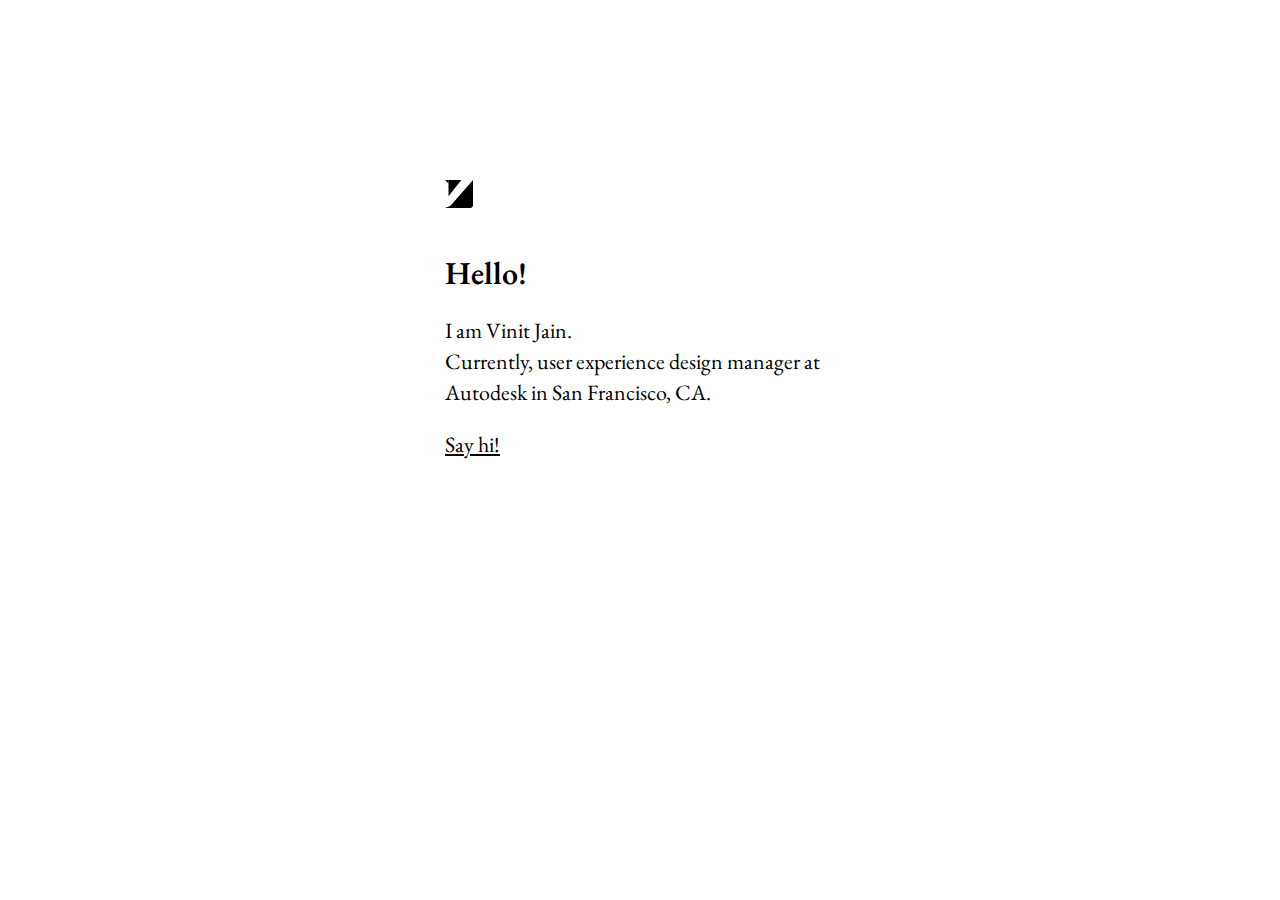
<file: index.html>
<!DOCTYPE html>
<html>
<head>
  <meta charset="utf-8" />
  <meta http-equiv="X-UA-Compatible" content="IE=edge">
  <title>Vinit Jain</title>
  <meta name="viewport" content="width=device-width, initial-scale=1">
  <link href="https://fonts.googleapis.com/css?family=EB+Garamond:400,500,600,700,800" rel="stylesheet">
  <link rel="stylesheet" type="text/css" media="screen" href="styles.css">
</head>
<body>
  <div id="main">
    <div id="content">
      <div id="vinit-logo">
        <svg width="28px" height="28px" viewBox="0 0 24 24" xmlns="http://www.w3.org/2000/svg">
            <g id=“vinit-logo-main” stroke="none" stroke-width="1" fill="none" fill-rule="evenodd">
                <g id=“vinit-logo” transform="translate(-41.000000, -31.000000)" fill="var(--text-color-c1)" fill-rule="nonzero">
                    <g id="logo" transform="translate(41.000000, 31.000000)">
                        <path d="M24,0 L24,21.5999847 C24,22.9254766 22.9005161,24 21.5292806,24 L3,24 L24,0 Z" id="Triangle"></path>
                        <polygon id="Triangle" transform="translate(8.500000, 7.000000) rotate(180.000000) translate(-8.500000, -7.000000) " points="14 0 14 14 3 14"></polygon>
                        <polygon id="Triangle-7" transform="translate(1.500000, 1.500000) scale(-1, 1) rotate(-180.000000) translate(-1.500000, -1.500000) " points="3 0 3 3 0 3"></polygon>
                        <polygon id="Triangle-7" points="5 22 5 24 0 24"></polygon>
                    </g>
                </g>
            </g>
        </svg>
      </div>
      <h1>Hello!</h1>
      <p>I am Vinit Jain.<br>Currently, user experience design manager at Autodesk in San Francisco, CA.</p>
      <p>
        <a href="mailto:uxvinit@gmail.com">Say hi!</a>
      </p>
    </div>
  </div>
</body>
</html>
</file>
<file: styles.css>
:root {
    --background-color: #FFF;
    --text-color-c1: #000;
    --font-family-primary: 'EB Garamond', serif;
}

body {
  background-color: var(--background-color);
  -webkit-font-smoothing: antialiased!important;
}

@keyframes FadeIn {
  0% {
    opacity: 0;
  }

  100% {
    opacity: 1;
  }
}

#main {
  max-width: 450px;
  margin: 0 auto;
}

#content {
  margin-top: 150px;
  padding: 30px;
  opacity: 1;
  animation: FadeIn 1s ease-in-out;
}

#vinit-logo {
  margin-bottom: 40px;
}

h1 {
  font-family: var(--font-family-primary);
  color: var(--text-color-c1); 
  font-weight: 600;
  font-size: 32px;
}

p {
  font-family: var(--font-family-primary);
  color: var(--text-color-c1);
  font-weight: 400;
  font-size: 22px;
  line-height: 1.4;
}

a {
  color: var(--text-color-c1);
}
</file>
